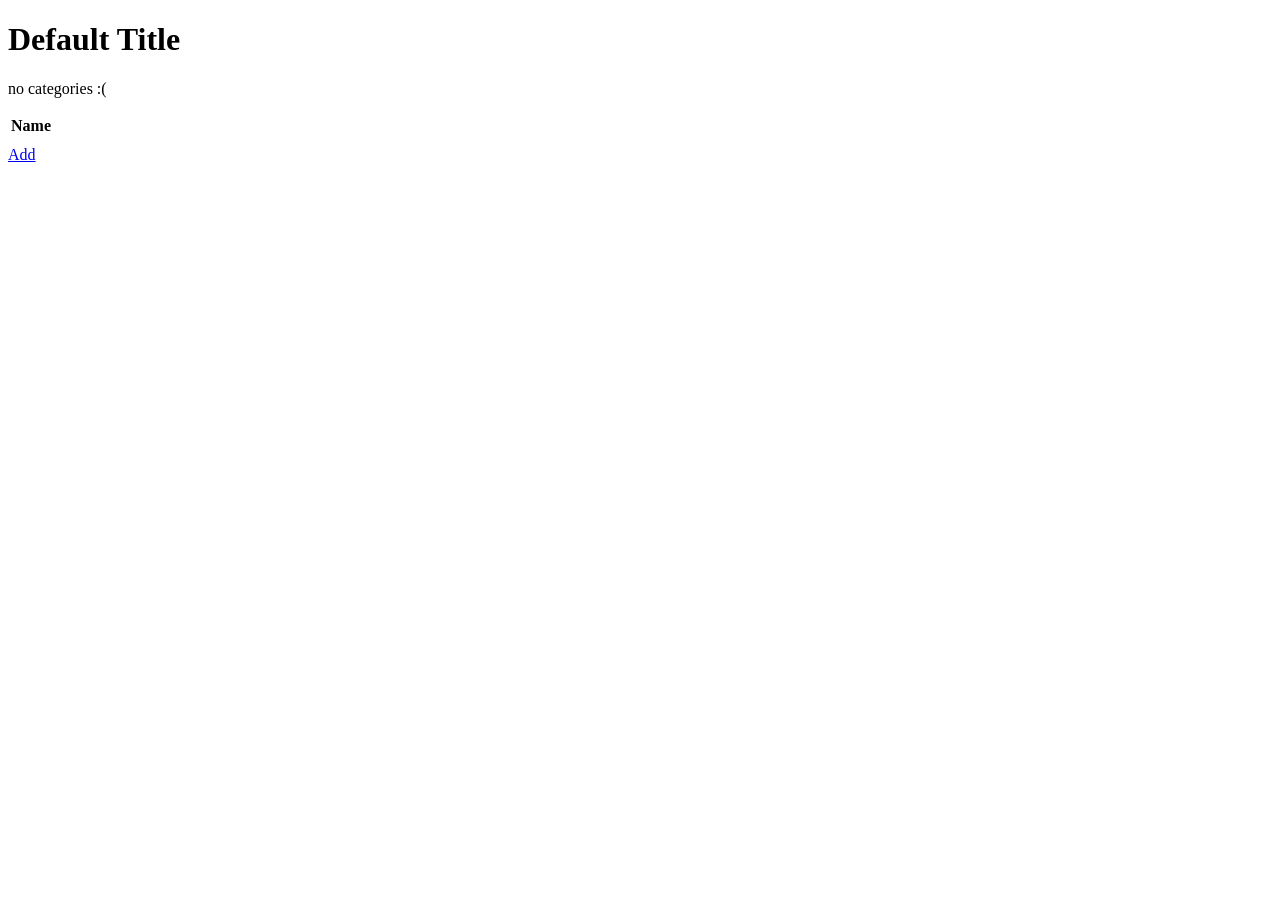
<file: src/main/resources/templates/category/index.html>
<!DOCTYPE html>
<html lang="en" xmlns:th="http://www.thymeleaf.org/">
<head th:replace="fragments :: head"></head>

<body class="container">

<h1 th:text="${title}">Default Title</h1>

<nav th:replace="fragments :: navigation"></nav>

<p th:unless="${category} and ${category.size()}">no categories :(</p>


<table class="table">

    <tr>
        <th>Name</th>
    </tr>

    <tr th:each="eachCategory : ${category}">
        <td><a th:href="@{'/cheese/category/' + ${eachCategory.id}}" th:text="${eachCategory.name}"></a></td>
    </tr>
    <tr><td></td></tr>

</table>
<a href="/category/add">Add</a>

</body>
</html>
</file>
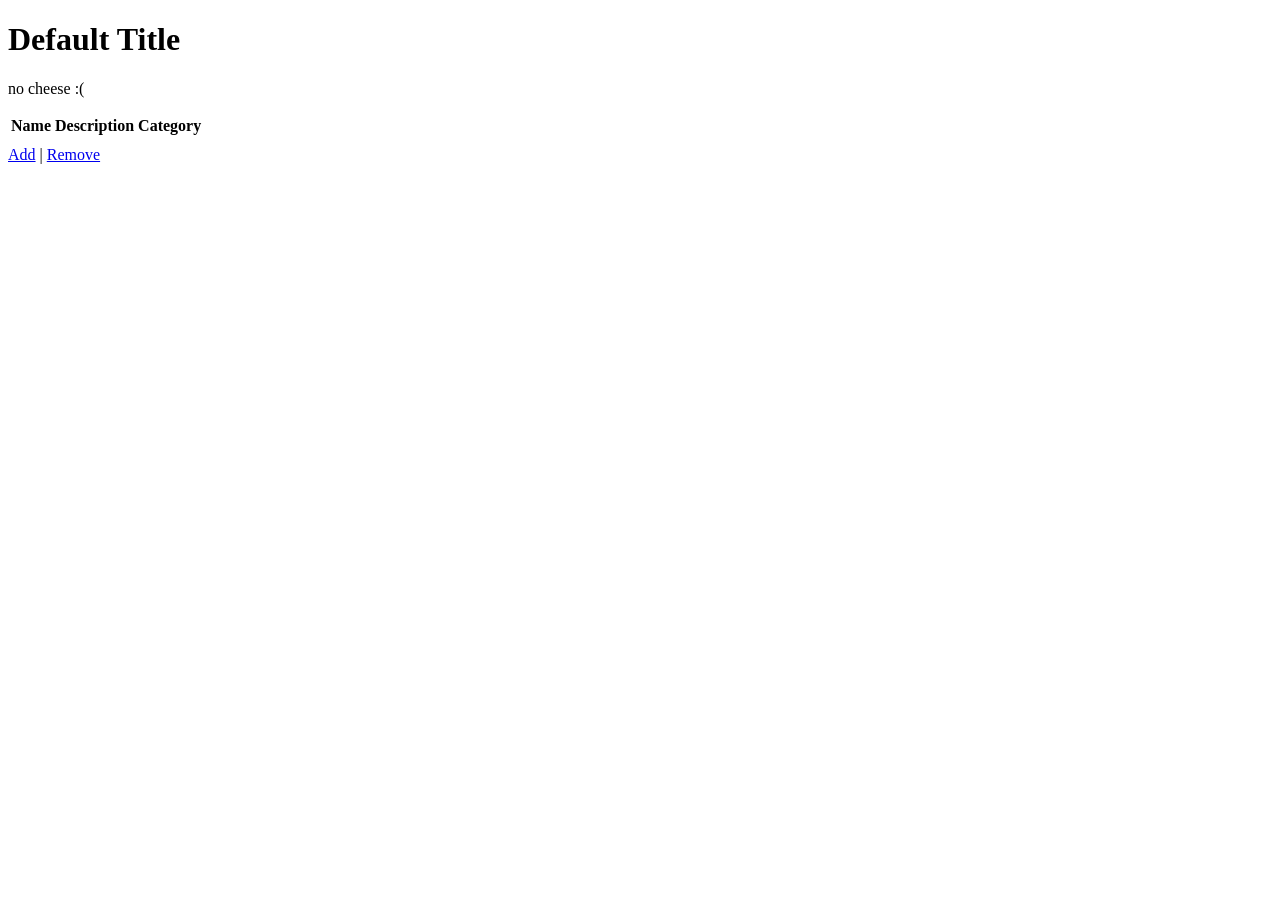
<file: src/main/resources/templates/cheese/index.html>
<!DOCTYPE html>
<html lang="en" xmlns:th="http://www.thymeleaf.org/">
<head th:replace="fragments :: head"></head>

<body class="container">

<h1 th:text="${title}">Default Title</h1>

<nav th:replace="fragments :: navigation"></nav>

<p th:unless="${cheeses} and ${cheeses.size()}">no cheese :(</p>


<table class="table">

    <tr>
        <th>Name</th>
        <th>Description</th>
        <th>Category</th>
    </tr>

    <tr th:each="cheese : ${cheeses}">
        <td><a th:href="@{'/cheese/edit/' + ${cheese.id}}"  th:text="${cheese.name}"></a></td>
        <td th:text="${cheese.description}"></td>
        <td th:if="${cheese.category}" th:text="${cheese.category.name}"></td>
        <td th:unless="${cheese.category}"></td>
    </tr>
    <tr><td></td><td></td><td></td></tr>

</table>

<a href="/cheese/add">Add</a> | <a href="/cheese/remove">Remove</a>

</body>
</html>
</file>
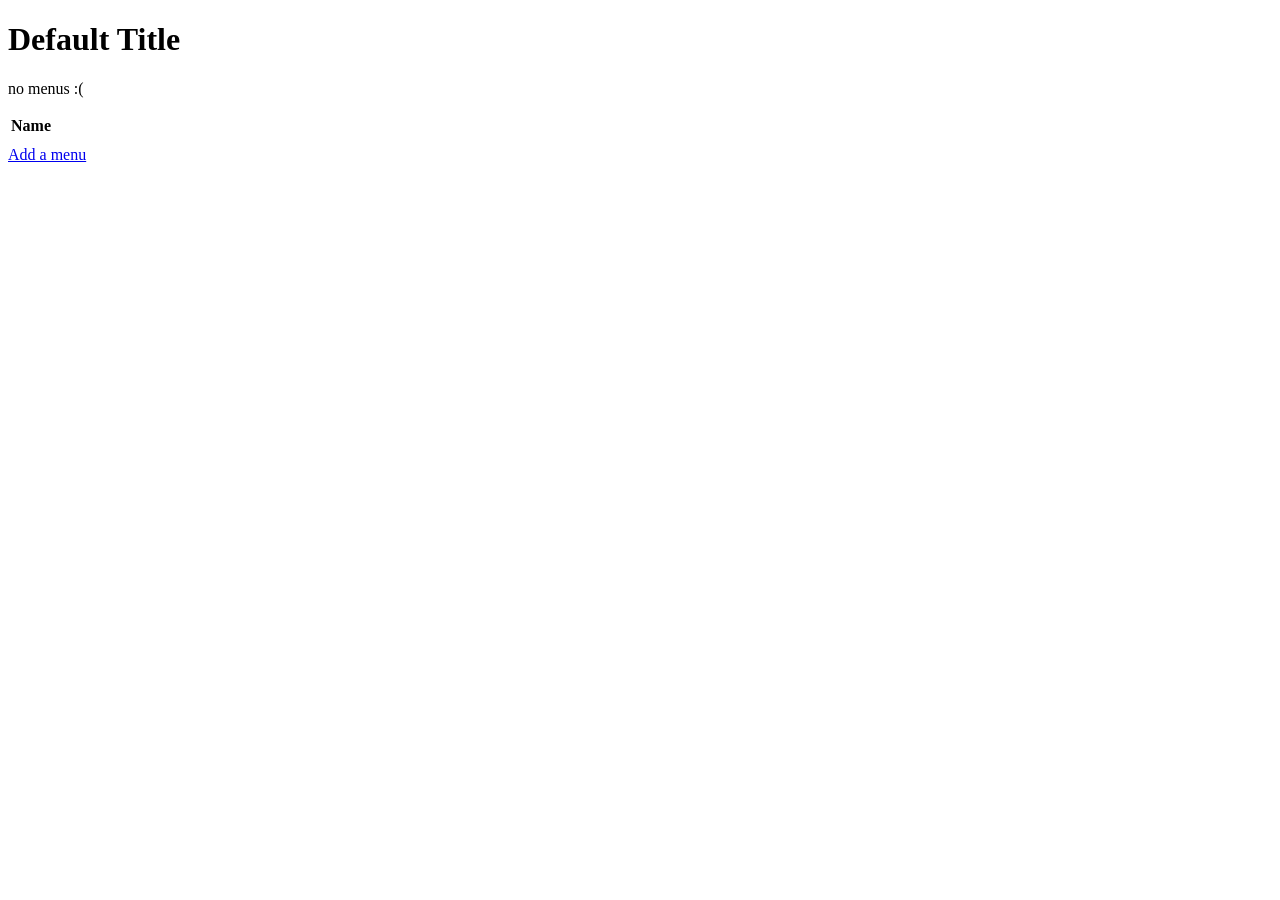
<file: src/main/resources/templates/menu/index.html>
<!DOCTYPE html>
<html lang="en" xmlns:th="http://www.thymeleaf.org/">
<head th:replace="fragments :: head"></head>

<body class="container">

<h1 th:text="${title}">Default Title</h1>

<nav th:replace="fragments :: navigation"></nav>

<p th:unless="${menus} and ${menus.size()}">no menus :(</p>

<table class="table">

    <tr>
        <th>Name</th>
    </tr>

    <tr th:each="menu : ${menus}">
        <td><a th:href="@{'/menu/view/' + ${menu.id}}" th:text="${menu.name}"></a></td>
    </tr>
    <tr><td></td></tr>

</table>
    <a href="/menu/add">Add a menu</a>

</body>
</html>
</file>
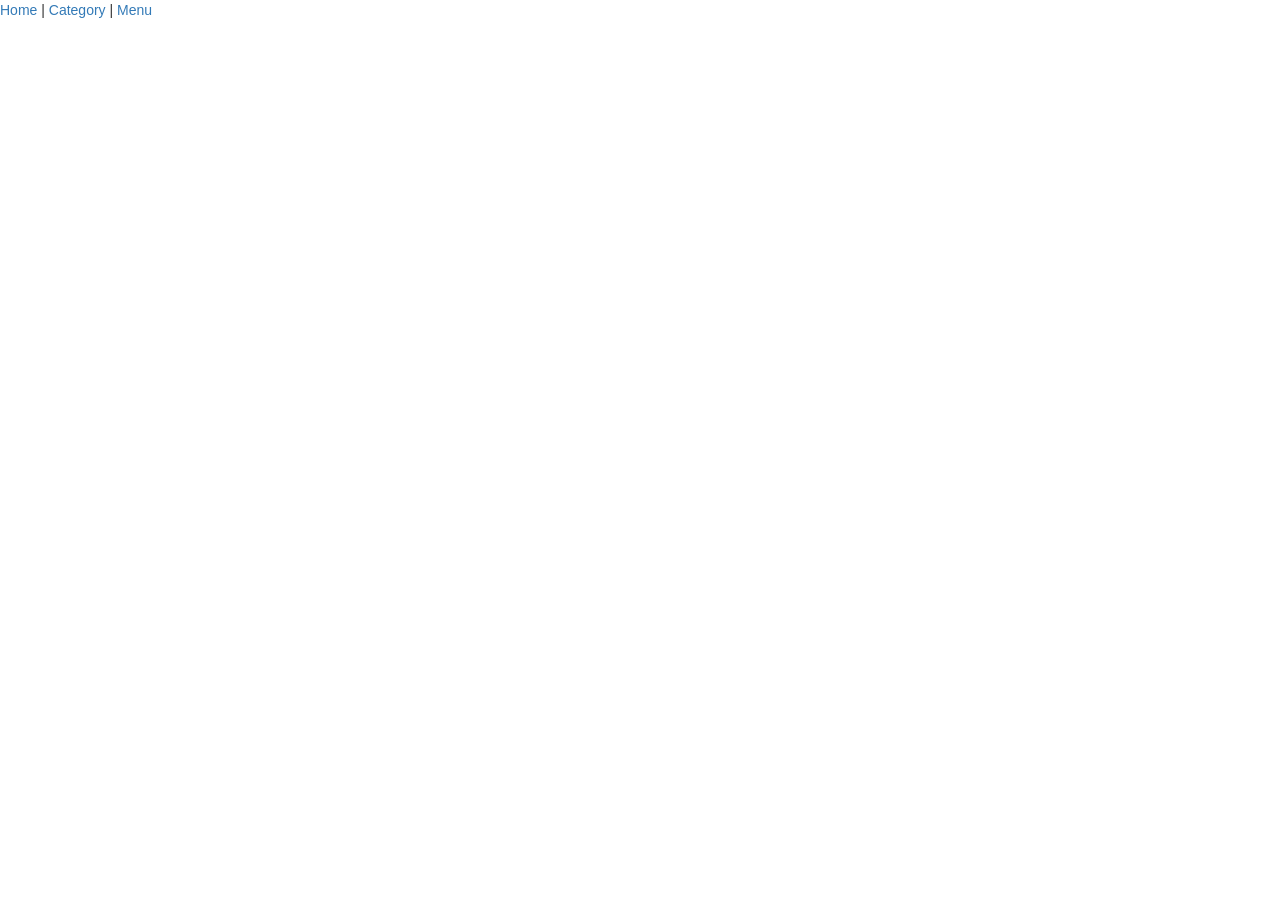
<file: src/main/resources/templates/fragments.html>
<!DOCTYPE html>
<html lang="en" xmlns:th="http://www.thymeleaf.org/">
<head th:fragment="head">
    <meta charset="UTF-8"/>
    <title th:text="${title}">My Cheeses</title>

    <link rel="stylesheet" href="https://maxcdn.bootstrapcdn.com/bootstrap/3.3.7/css/bootstrap.min.css" />
    <link rel="stylesheet" type="text/css" th:href="@{/css/styles.css}" />
    <script type="text/javascript" src="https://maxcdn.bootstrapcdn.com/bootstrap/3.3.7/js/bootstrap.min.js"></script>

</head>
<body>

<nav th:fragment="navigation">
    <a href="/cheese">Home</a> |
    <a href="/category">Category</a> |
    <a href="/menu">Menu</a>
</nav>

</body>
</html>
</file>
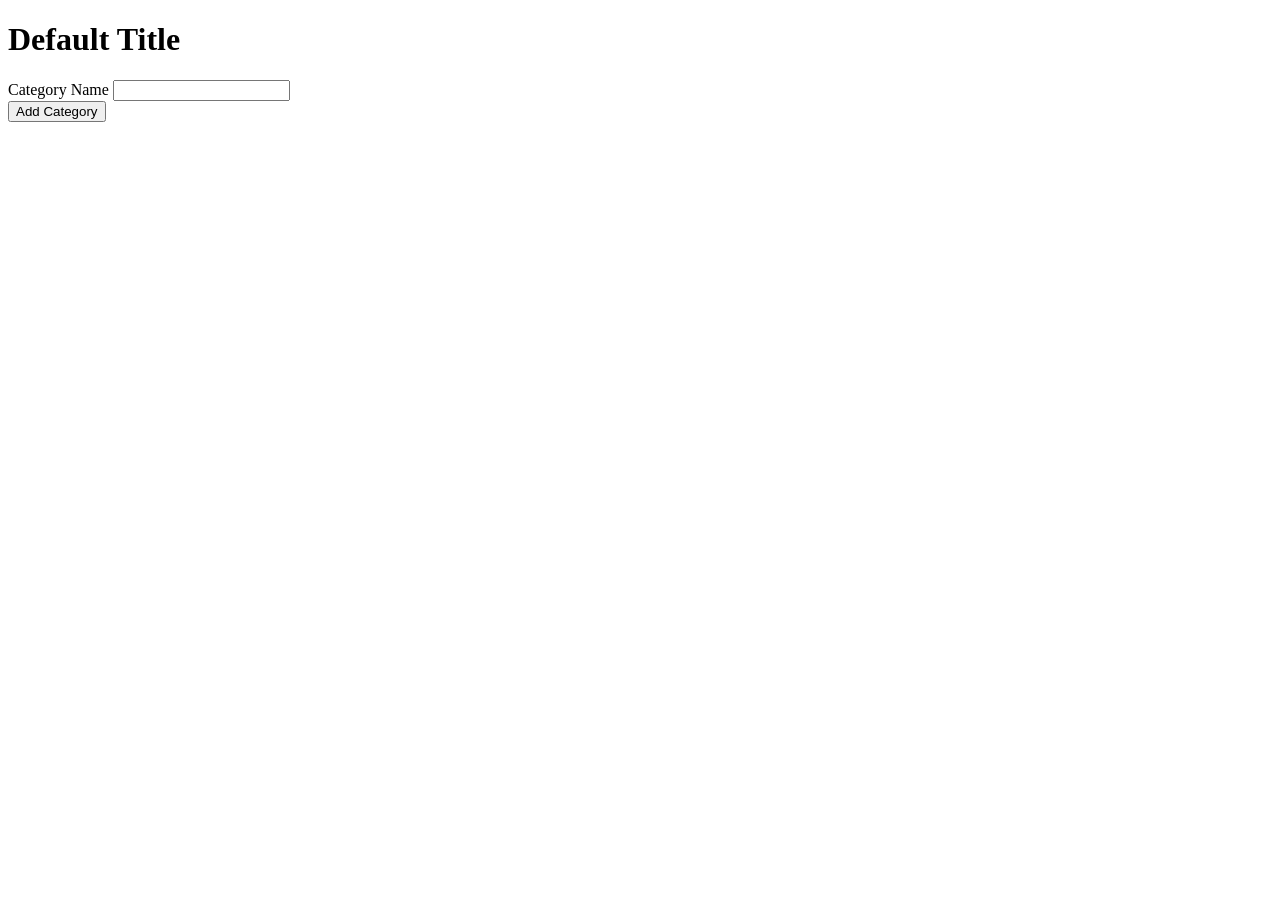
<file: src/main/resources/templates/category/add.html>
<!DOCTYPE html>
<html lang="en" xmlns:th="http://www.thymeleaf.org/">
<head th:replace="fragments :: head"></head>
<body class="container">
<h1 th:text="${title}">Default Title</h1>

<nav th:replace="fragments :: navigation"></nav>

<form method="post" action="/category/add" style="max-width:600px;" th:object="${category}">
    <div class="form-group">
        <label th:for="name">Category Name</label>
        <input class="form-control" th:field="*{name}" />
        <span th:errors="*{name}" class="error"></span>
    </div>
    <input type="submit" value="Add Category" />
</form>

</body>
</html>
</file>
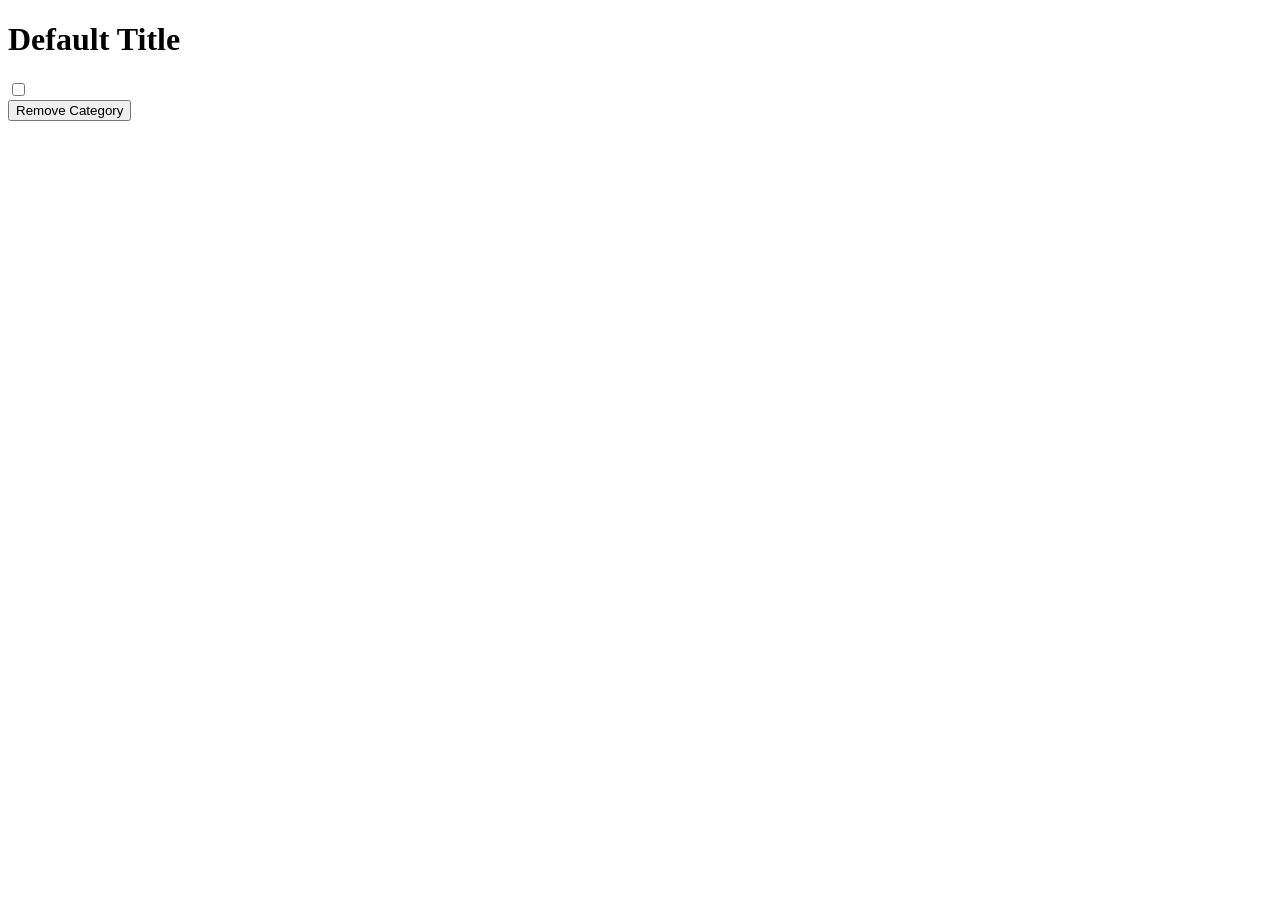
<file: src/main/resources/templates/category/remove.html>
<!DOCTYPE html>
<html lang="en" xmlns:th="http://www.thymeleaf.org/">
<head th:replace="fragments :: head"></head>
<body class="container">

<h1 th:text="${title}">Default Title</h1>

<nav th:replace="fragments :: navigation"></nav>

<form method="post">

    <div th:each="category : ${categories}" class="checkbox">
        <input type="checkbox" name="categoryIds" th:value="${category.id}" th:id="${category.id}"/>
        <label th:for="${category.id}" th:text="${category.name}"></label>
        <br />
    </div>

    <input type="submit" value="Remove Category" />
</form>

</body>
</html>
</file>
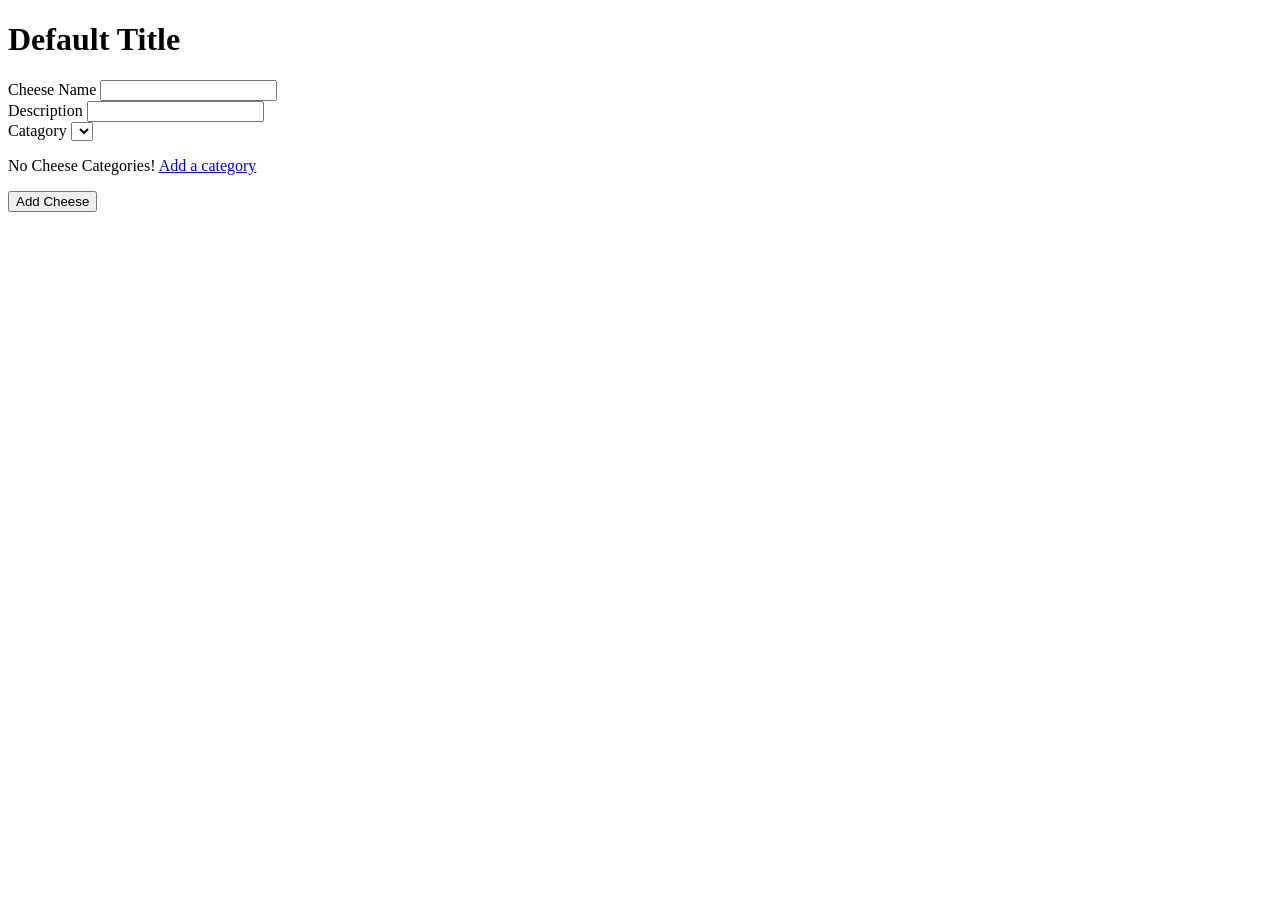
<file: src/main/resources/templates/cheese/add.html>
<!DOCTYPE html>
<html lang="en" xmlns:th="http://www.thymeleaf.org/">
<head th:replace="fragments :: head"></head>
<body class="container">
<h1 th:text="${title}">Default Title</h1>

<nav th:replace="fragments :: navigation"></nav>

<form method="post" style="max-width:600px;" th:object="${cheese}">
    <div class="form-group">
        <label th:for="name">Cheese Name</label>
        <input class="form-control" th:field="*{name}" />
        <span th:errors="*{name}" class="error"></span>
    </div>
    <div class="form-group">
        <label th:for="description">Description</label>
        <input class="form-control" th:field="*{description}" />
        <span th:errors="*{description}" class="error"></span>
    </div>
    <div th:if="${cheeseCategories} and ${cheeseCategories.size()}" class="form-group">
        <label th:for="catagoryId">Catagory</label>
        <select name="categoryId">
            <option th:each="cheeseCategory : ${cheeseCategories}"
                    th:text="${cheeseCategory.name}"
                    th:value="${cheeseCategory.Id}"></option>
        </select>
    </div>
    <div th:unless="${cheeseCategories} and ${cheeseCategories.size()}">
        <input type="hidden" name="categoryId" value="-1" />
        <p>No Cheese Categories! <a href="/category/add">Add a category</a></p>
    </div>
    <input type="submit" value="Add Cheese" />
</form>

</body>
</html>
</file>
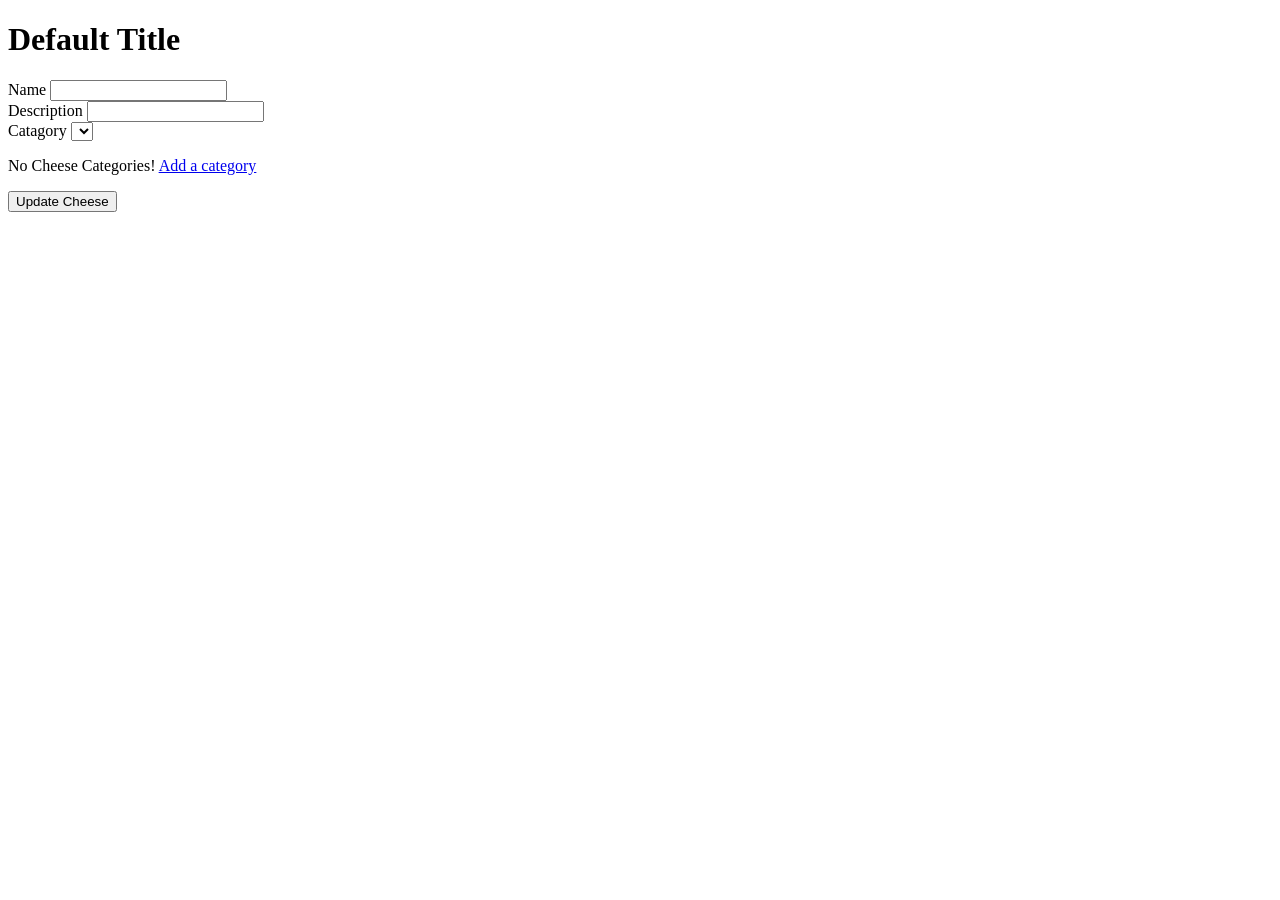
<file: src/main/resources/templates/cheese/edit.html>
<!DOCTYPE html>
<html lang="en" xmlns:th="http://www.thymeleaf.org/">
<head th:replace="fragments :: head"></head>
<body class="container">
<h1 th:text="${title}">Default Title</h1>

<nav th:replace="fragments :: navigation"></nav>

<form method="post" action="/cheese/edit" style="max-width:600px;" th:object="${cheese}">
    <input type="hidden" th:field="*{id}" />
    <div class="form-group">
        <label th:for="name">Name</label>
        <input class="form-control" th:field="*{name}" />
        <span th:errors="*{name}" class="error"></span>
    </div>
    <div class="form-group">
        <label th:for="description">Description</label>
        <input class="form-control" th:field="*{description}" />
        <span th:errors="*{description}" class="error"></span>
    </div>

    <div th:if="${cheeseCategories} and ${cheeseCategories.size()}" class="form-group">
        <label th:for="catagoryId">Catagory</label>
        <select name="categoryId">
            <option th:each="cheeseCategory : ${cheeseCategories}"
                    th:text="${cheeseCategory.name}"
                    th:value="${cheeseCategory.Id}"></option>
        </select>
    </div>
    <div th:unless="${cheeseCategories} and ${cheeseCategories.size()}">
        <input type="hidden" name="categoryId" value="-1" />
        <p>No Cheese Categories! <a href="/category/add">Add a category</a></p>
    </div>

    <input type="submit" value="Update Cheese" />
</form>

</body>
</html>
</file>
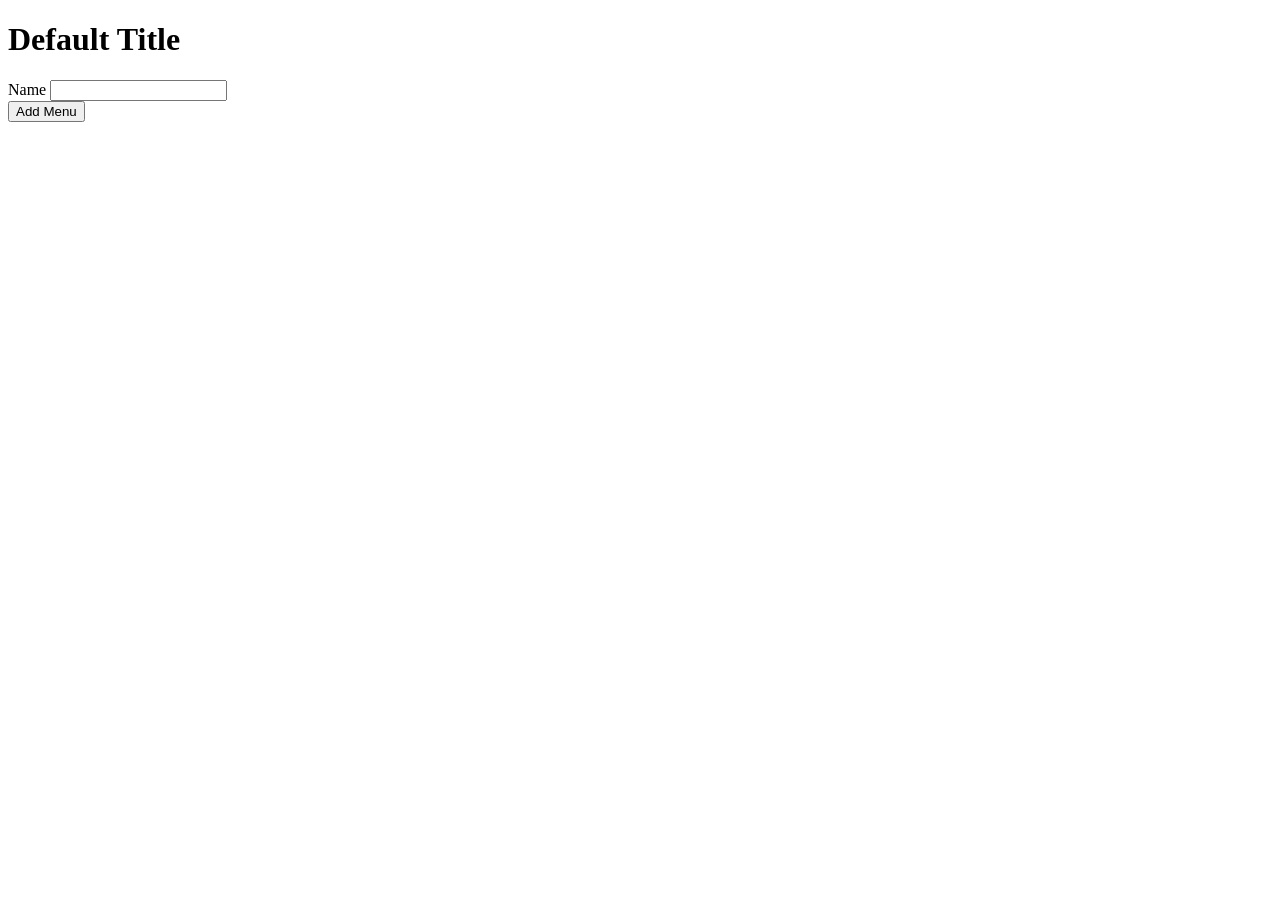
<file: src/main/resources/templates/menu/add-item.html>
<!DOCTYPE html>
<html lang="en" xmlns:th="http://www.thymeleaf.org/">
<head th:replace="fragments :: head"></head>
<body class="container">
<h1 th:text="${title}">Default Title</h1>

<nav th:replace="fragments :: navigation"></nav>

<form method="post" style="max-width:600px;" th:object="${menu}">
    <div class="form-group">
        <label th:for="name">Name</label>
        <input class="form-control" th:field="*{name}" />
        <span th:errors="*{name}" class="error"></span>
    </div>
    <input type="submit" value="Add Menu" />
</form>

</body>
</html>
</file>
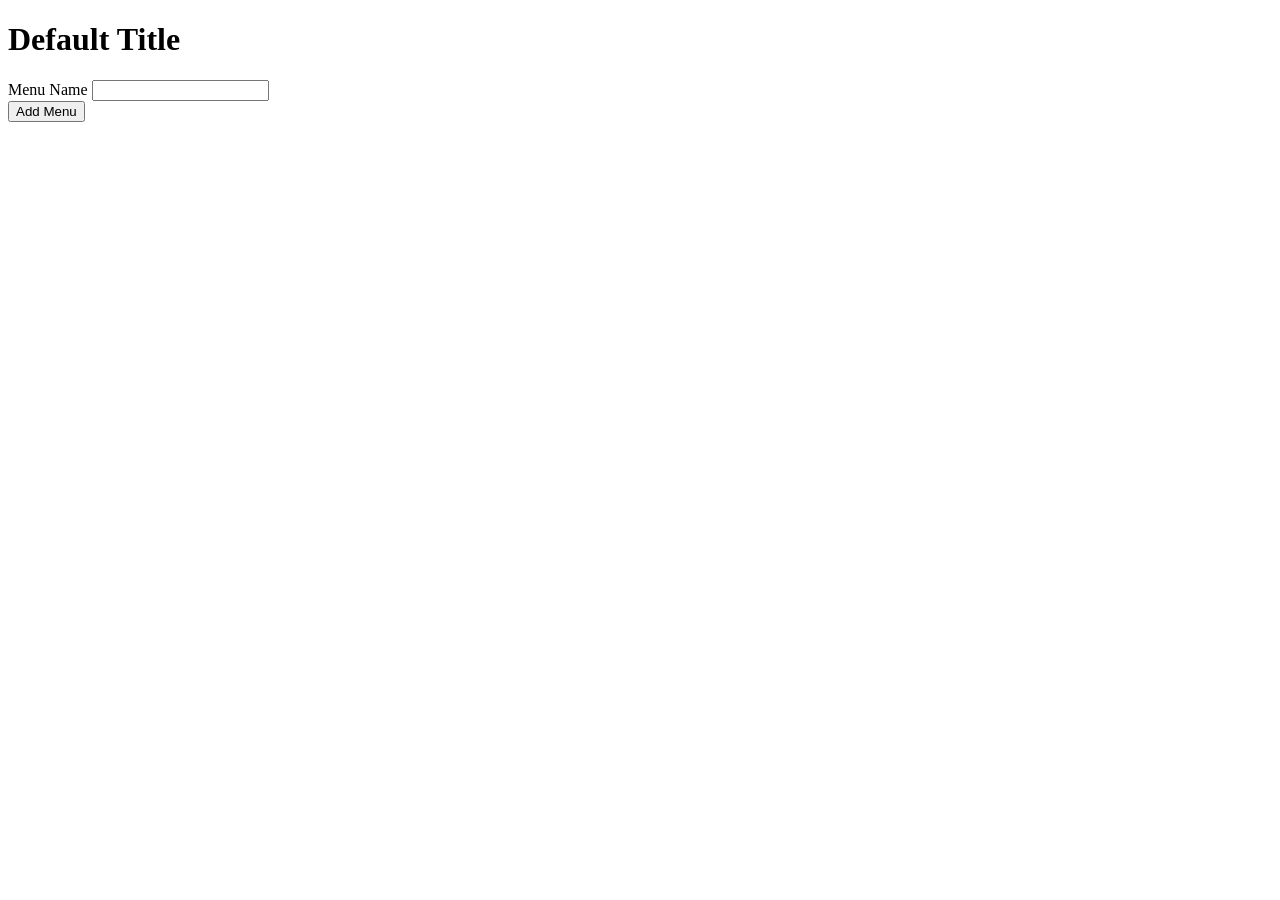
<file: src/main/resources/templates/menu/add.html>
<!DOCTYPE html>
<html lang="en" xmlns:th="http://www.thymeleaf.org/">
<head th:replace="fragments :: head"></head>
<body class="container">
<h1 th:text="${title}">Default Title</h1>

<nav th:replace="fragments :: navigation"></nav>

<form method="post" style="max-width:600px;" th:object="${menu}">
    <div class="form-group">
        <label th:for="name">Menu Name</label>
        <input class="form-control" th:field="*{name}" />
        <span th:errors="*{name}" class="error"></span>
    </div>
    <input type="submit" value="Add Menu" />
</form>

</body>
</html>
</file>
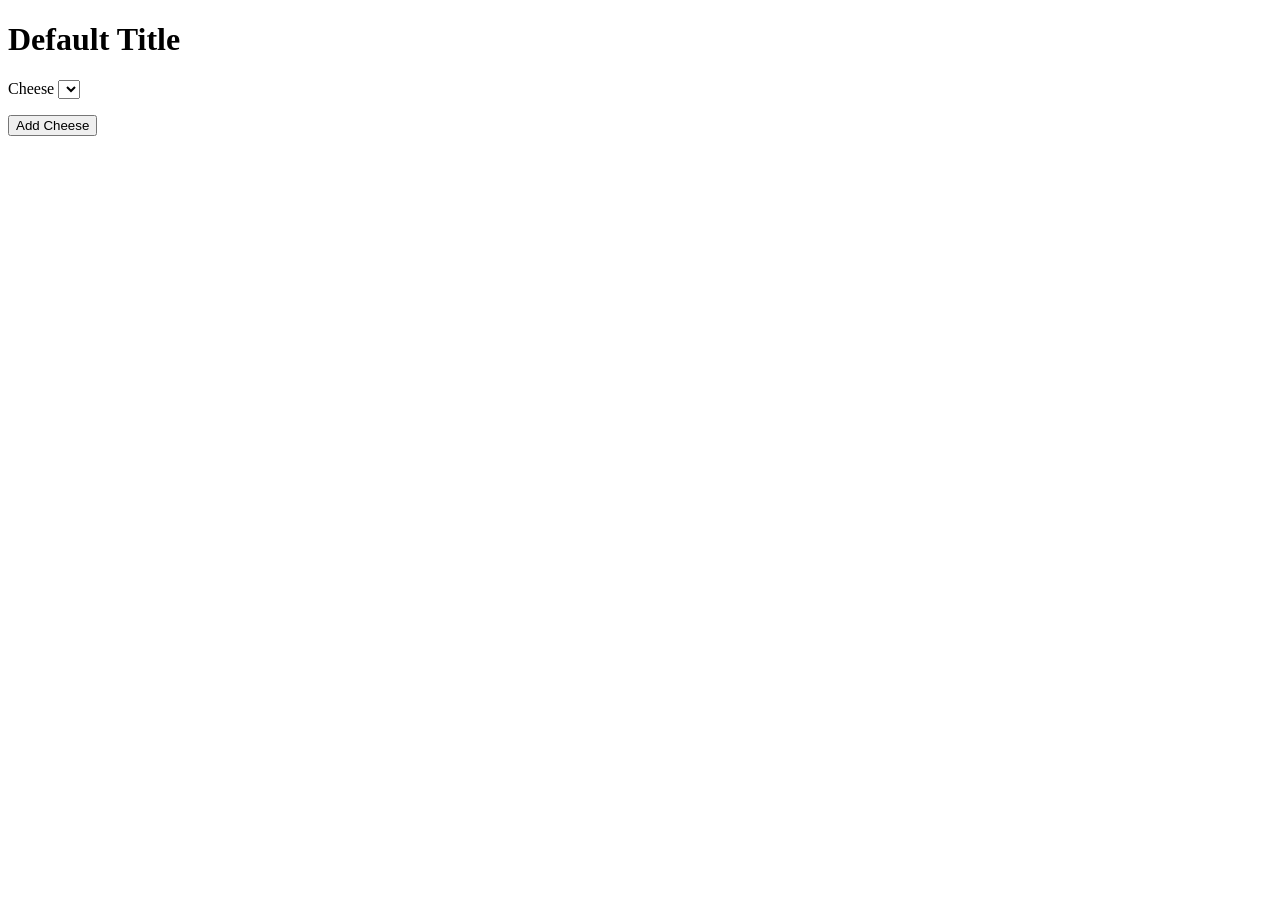
<file: src/main/resources/templates/menu/form.html>
<!DOCTYPE html>
<html lang="en" xmlns:th="http://www.thymeleaf.org/">
<head th:replace="fragments :: head"></head>
<body class="container">
<h1 th:text="${title}">Default Title</h1>

<nav th:replace="fragments :: navigation"></nav>

<form method="post" action="/menu/add-item" style="max-width:600px;" th:object="${menuForm}">
    <input type="hidden" name="menuId" th:value="*{menu.Id}" />
    <div class="form-group">
        <label th:for="cheeseId">Cheese</label>
        <select name="cheeseId">
            <option th:each="cheese : *{cheeses}"
                    th:text="${cheese.name}"
                    th:value="${cheese.Id}"></option>
        </select>
        <p th:if="${existsError}" th:text="${existsError}" class="error"></p>
    </div>

    <input type="submit" value="Add Cheese" />
</form>

</body>
</html>
</file>
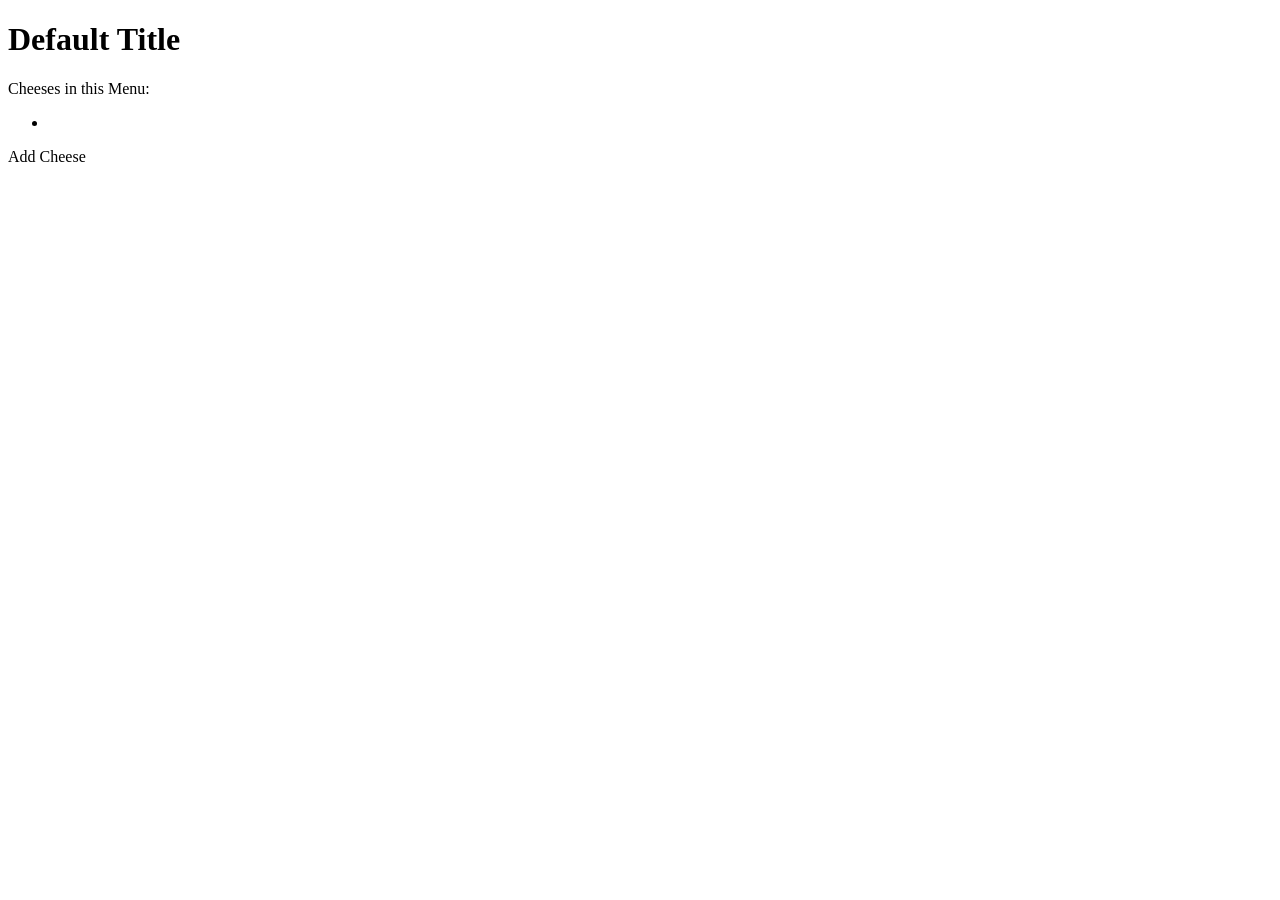
<file: src/main/resources/templates/menu/view.html>
<!DOCTYPE html>
<html lang="en" xmlns:th="http://www.thymeleaf.org/">
<head th:replace="fragments :: head"></head>
<body class="container">
    <h1 th:text="${title}">Default Title</h1>

    <nav th:replace="fragments :: navigation"></nav>


    <p>Cheeses in this Menu:</p>
    <ul>
        <li th:each="cheese : ${menu.cheeses}" th:text="${cheese.name}"></li>
    </ul>
    <p><a th:href="'/menu/add-item/' + ${menu.id}">Add Cheese</a></p>
</body>
</html>
</file>
